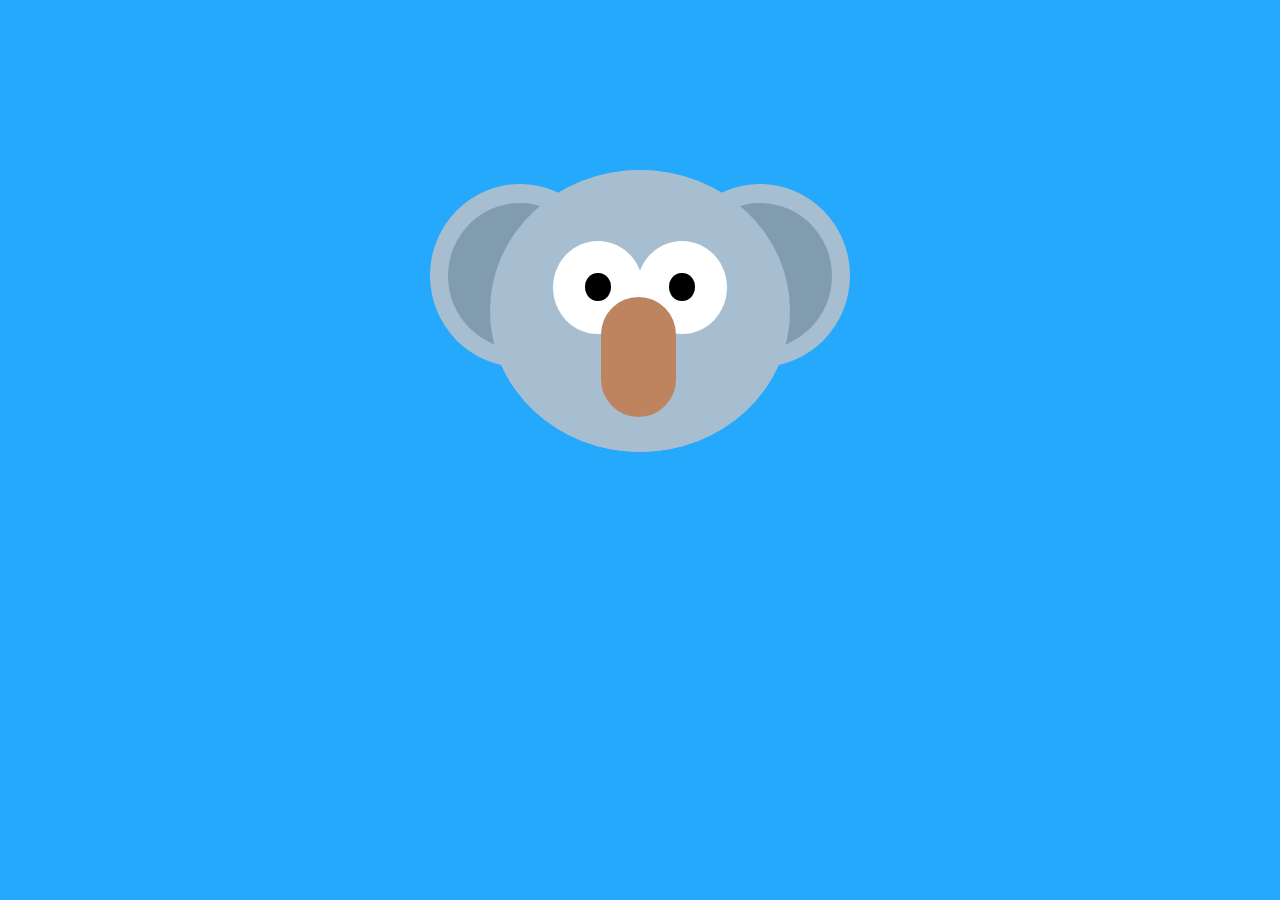
<file: coala/index.html>
<!DOCTYPE html>
<html lang="en">
<head>
    <meta charset="UTF-8">
    <meta name="viewport" content="width=device-width, initial-scale=1.0">
    <meta http-equiv="X-UA-Compatible" content="ie=edge">
    <link rel="stylesheet" type="text/css" href="style.css">
    <title>Document</title>
</head>
<body>
    <!-- begin image -->
    <div class="box">
        <!-- circular head -->
        <div class="head">
        
            <!-- circular head copy -->
            <div class="head-copy"></div>

            <!-- left ear ~ dark grey -->
            <div class="ear-left">
                <!-- inner ear ~ light grey -->
                <div class="inner-ear"></div>
            </div>

            <!-- right ear ~ dark grey -->
            <div class="ear-right">
                    <!-- inner ear ~ light grey -->
                <div class="inner-ear"></div>
            </div>

            <!-- left outer eye ~ white -->
            <div class="eye-left">
                <!-- pupil ~ black -->
                <div class="pupil"></div>
            </div>

            <!-- right outer eye ~ white -->
            <div class="eye-right">
                <!-- pupil ~ black -->
                <div class="pupil"></div>
            </div>

            <!-- nose ~ brown -->
            <div class="nose"></div>

            <!-- hair ~ light gray -->
            <div class="hair-left"></div>
            <div class="hair-right"></div>
        </div>
    </div>
</body>
</html>
</file>
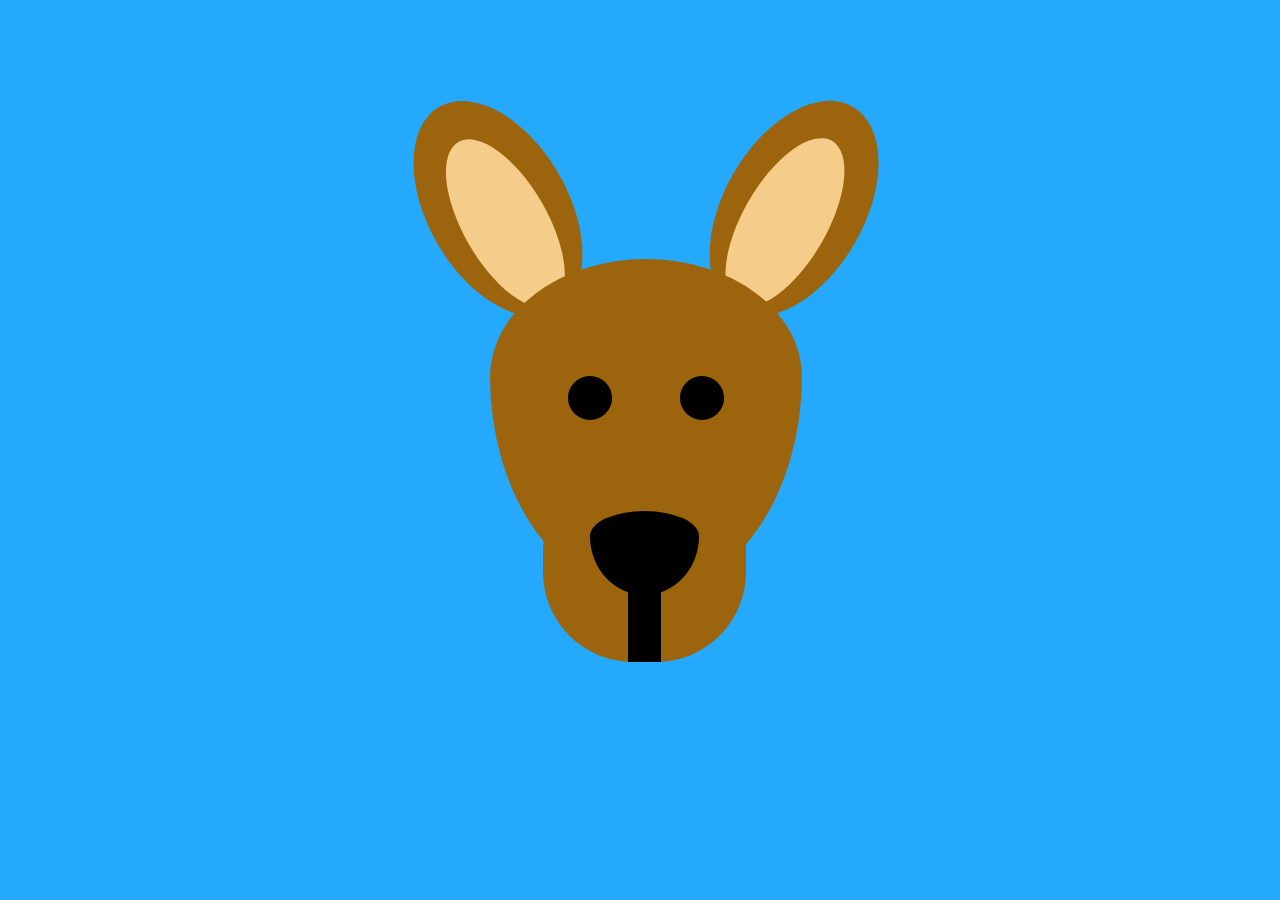
<file: kangaroo-head/index.html>
<!DOCTYPE html>
<html lang="en">
<head>
    <meta charset="UTF-8">
    <meta name="viewport" content="width=device-width, initial-scale=1.0">
    <meta http-equiv="X-UA-Compatible" content="ie=edge">
    <link rel="stylesheet" type="text/css" href="style.css">
    <title>Document</title>
</head>
<body>
    <div class="box">
        <div class="kangaroo-head">
            <div class="kangaroo-head-copy"></div>
            <div class="ear-left">
                <div class="inner-ear"></div>
            </div>
            <div class="ear-right">
                <div class="inner-ear"></div>
            </div>
            <div class="eye-left"></div>
            <div class="eye-right"></div>
            <div class="nose"></div>
        </div>
    </div>
</body>
</html>
</file>
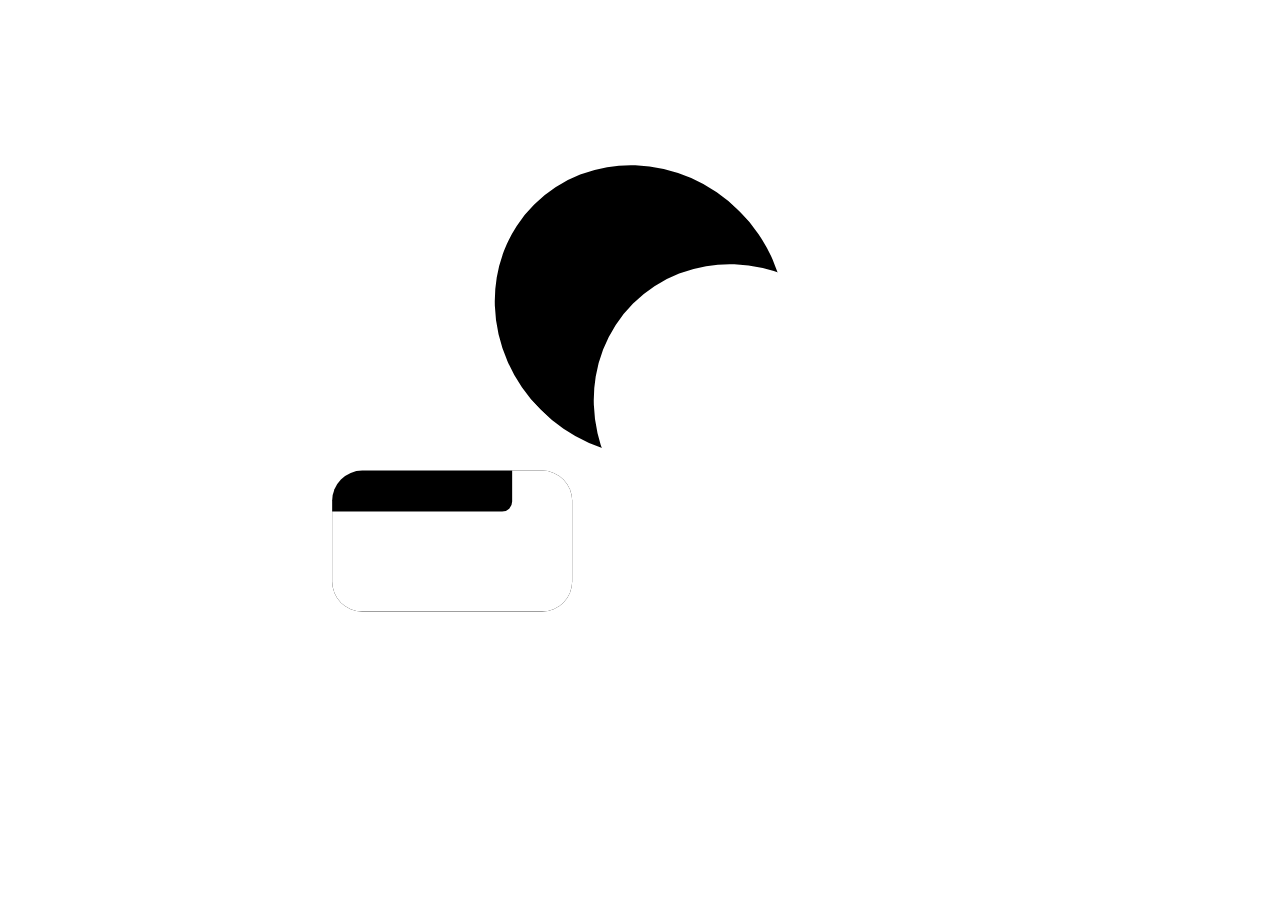
<file: kangaroo/index.html>
<!DOCTYPE html>
<html lang="en">
<head>
    <meta charset="UTF-8">
    <meta name="viewport" content="width=device-width, initial-scale=1.0">
    <meta http-equiv="X-UA-Compatible" content="ie=edge">
    <link rel="stylesheet" type="text/css" href="style.css">
    <title>Document</title>
</head>
<body>
    <div class="box">
        <div class="kangaroo">
                <div class="kangaroo-copy">
                <div class="back"></div>
                <div class="tail"></div>
            </div>
        </div>
    </div>
</body>
</html>
</file>
<file: coala/style.css>
body {
    background: #25A9FC;
}
.box {
    position: relative;
    margin: auto;
    display: block;
    margin-top: 8%;
    width: 600px;
    height: 420px;
}
.head {
    position: absolute;
    top: 16.5%;
    left: 25%;
    width: 50%;
    height: 67%;
    background: #A6BECF;
    border-radius: 50%;
}
.head-copy {
    position: absolute;
    width: 100%;
    height: 100%;
    background: #A6BECF;
    border-radius: 50%;
    z-index: 2;
}
.ear-left {
    position: absolute;
    width: 60%;
    height: 65%;
    left: -20%;
    top: 5%;
    border-radius: 50%;
    z-index: 1;
    background: #A6BECF;
}
.ear-right {
    position: absolute;
    width: 60%;
    height: 65%;
    right: -20%;
    top: 5%;
    border-radius: 50%;
    z-index: 1;
    background: #A6BECF;
}
.inner-ear {
    width: 80%;
    height: 80%;
    position: absolute;
    top: 10%;
    left: 10%;
    border-radius: 50%;
    background: #819CAF;
}
.eye-left {
    background: white;
    position: absolute;
    z-index: 3;
    width: 30%;
    height: 33%;
    top: 25%;
    left: 21%;
    border-radius: 50%;
}
.eye-right {
    background: white;
    position: absolute;
    z-index: 3;
    width: 30%;
    height: 33%;
    top: 25%;
    right: 21%;
    border-radius: 50%;
}
.pupil {
    position: absolute;
    background: black;
    width: 28%;
    height: 30%;
    top: 35%;
    left: 36%;
    border-radius: 50%;
}
.nose {
    position: absolute;
    background: #BE845F;
    width: 25%;
    height: 42.5%;
    z-index: 3;
    top: 45%;
    left: 37%;
    border-radius: 50px;
}
</file>
<file: kangaroo-head/style.css>
body {
    background: #25A9FC;
}
.box {
    position: relative;
    margin: 15% auto;
    width: 600px;
    height: 420px;
}
.kangaroo-head {
    position: absolute;
    width: 52%;
    height: 80%;
    left: 25%;
    top: 16.5%;
}
.kangaroo-head:before {
    content: '';
    position: absolute;
    height: 60%;
    width: 65%;
    border-radius: 90px;
    top: 60%;
    left: 17%;
    background: hsl(37, 85%, 33%);
}
.kangaroo-head-copy {
    position: absolute;
    width: 100%;
    height: 100%;
    background: hsl(37, 85%, 33%);
    border-radius: 50% 50% 50% 50% / 35% 35% 65% 65%;
    z-index: 2;
}
.ear-left {
    position: absolute;
    width: 45%;
    height: 70%;
    border-radius: 50%;
    background: hsl(37, 85%, 33%);
    transform: rotate(-30deg);
    top: -50%;
    left: -20%;
}
.ear-right {
    position: absolute;
    width: 45%;
    height: 70%;
    border-radius: 50%;
    background: hsl(37, 85%, 33%);
    transform: rotate(30deg);
    top: -50%;
    right: -20%;
}
.inner-ear {
    position: absolute;
    width: 60%;
    height: 80%;
    left: 19%;
    top: 17%;
    background: hsl(37, 85%, 75%);
    border-radius: 50%;
}
.eye-left {
    width: 14%;
    height: 13%;
    background: black;
    position: absolute;
    border-radius: 50%;
    top: 35%;
    left: 25%;
    z-index: 2;
}
.eye-right {
    width: 14%;
    height: 13%;
    background: black;
    position: absolute;
    border-radius: 50%;
    top: 35%;
    right: 25%;
    z-index: 2;
}
.nose {
    position: absolute;
    width: 35%;
    height: 25%;
    z-index: 2;
    background: black;
    top: 75%;
    left: 32%;
    border-radius: 50% 50% 50% 50% / 30% 30% 70% 70%;
}
.nose:after {
    content: "";
    position: absolute;
    width: 30%;
    height: 160%;
    background: black;
    top: 20%;
    left: 35%;
    z-index: 2;
}
</file>
<file: kangaroo/style.css>
body {
    background: white;
}
.box {
    position: relative;
    margin: 8% auto;
    width: 600px;
    height: 420px;
    background: white;
}
.kangaroo {
    position: absolute;
    top: 16.5%;
    width: 50%;
    height: 67%;
    left: 25%;
    border-radius: 50%;
    /* background: black; */
    box-shadow: inset 140px 0px black;
    transform: rotate(45deg);
}
.tail {
    position: absolute;
    width: 80%;
    height: 50%;
    top: 130%;
    left: 20%;
    border-radius: 30px;
    box-shadow: inset -40px -80px 0px 20px white;
    transform: rotate(-45deg);
    background: black;
}
/* .kangaroo-copy {
    position: absolute;
    width: 100%;
    height: 100%;
    background: black;
    border-radius: 50%;
} */
</file>
